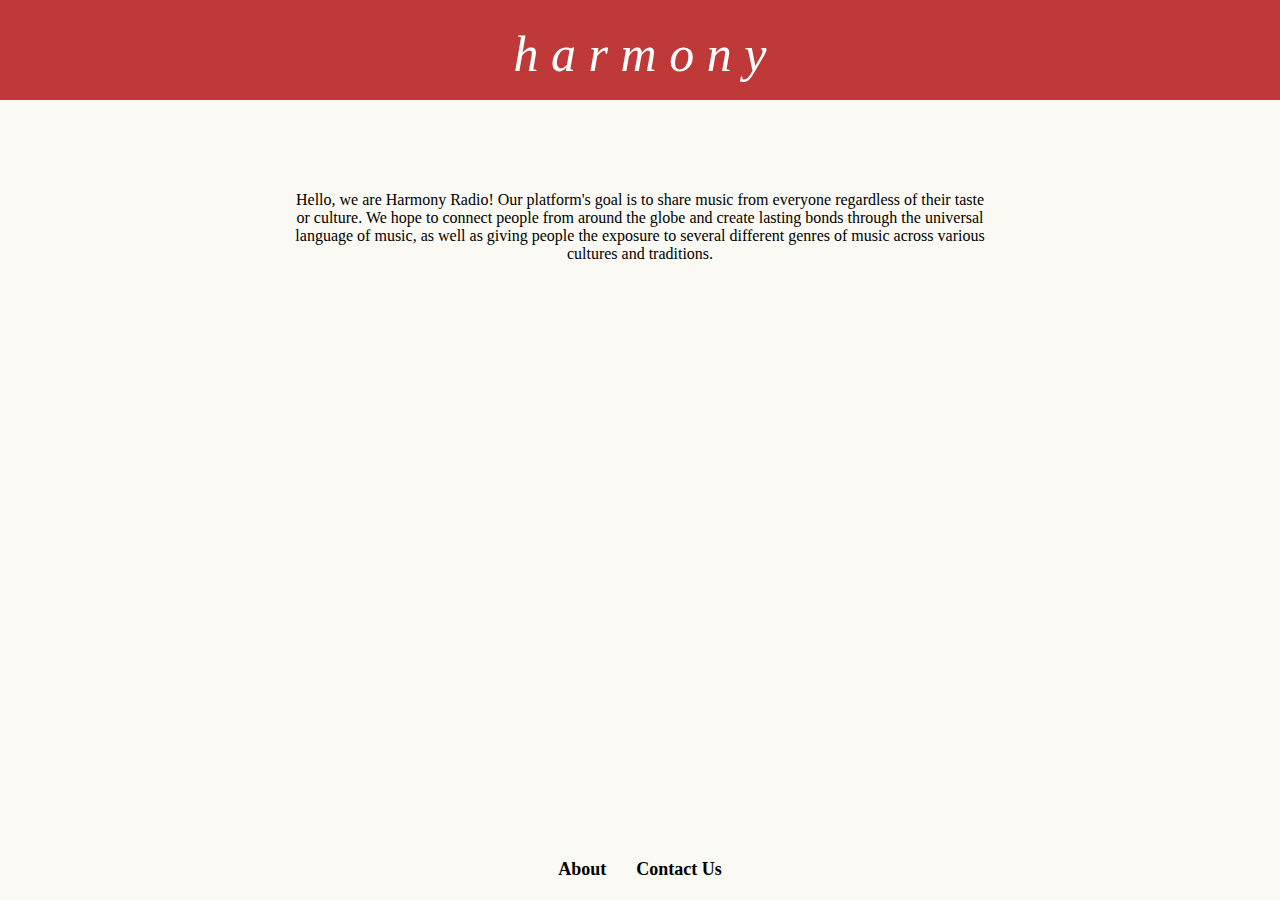
<file: index.html>
<!DOCTYPE html>
<html lang="en">
<head>
   <meta charset="UTF-8">
   <meta http-equiv="X-UA-Compatible" content="IE=edge">
   <meta name="viewport" content="width=device-width, initial-scale=1.0">
   <link rel="stylesheet" href ="landing_styles.css">
   <title>Harmony Radio</title>
   <link rel="icon" type="image/x-icon" href="/media/1.ico">
</head>
<body>
   <div class="header">
      
      <div class ="logo"><em>h a r m o n y</em></div>
      
   </div>

   <div class="livestream">
      <!-- Add a placeholder for the Twitch embed -->
      <div id="twitch-embed"></div>

      <!-- Load the Twitch embed script -->
      <script src="https://player.twitch.tv/js/embed/v1.js"></script>

      <!-- Create a Twitch.Player object. This will render within the placeholder div -->
      <script type="text/javascript">
      new Twitch.Player("twitch-embed", {
         height: 400,
         width: 600,
         channel: "realharmonyradio"
      });
      </script>

   </div>

   <div class="description">
      <p>
         Hello, we are Harmony Radio! Our platform's goal is to share music from everyone regardless 
         of their taste or culture. We hope to connect people from around the globe and create lasting bonds
         through the universal language of music, as well as giving people the exposure to several different 
         genres of music across various cultures and traditions.
      </p>
   </div>
      
   <div class="footer">
      <a href="about.html">About</a>
      <a href="contact.html">Contact Us</a>
   </div>
    

   
</body>
</html>
</file>
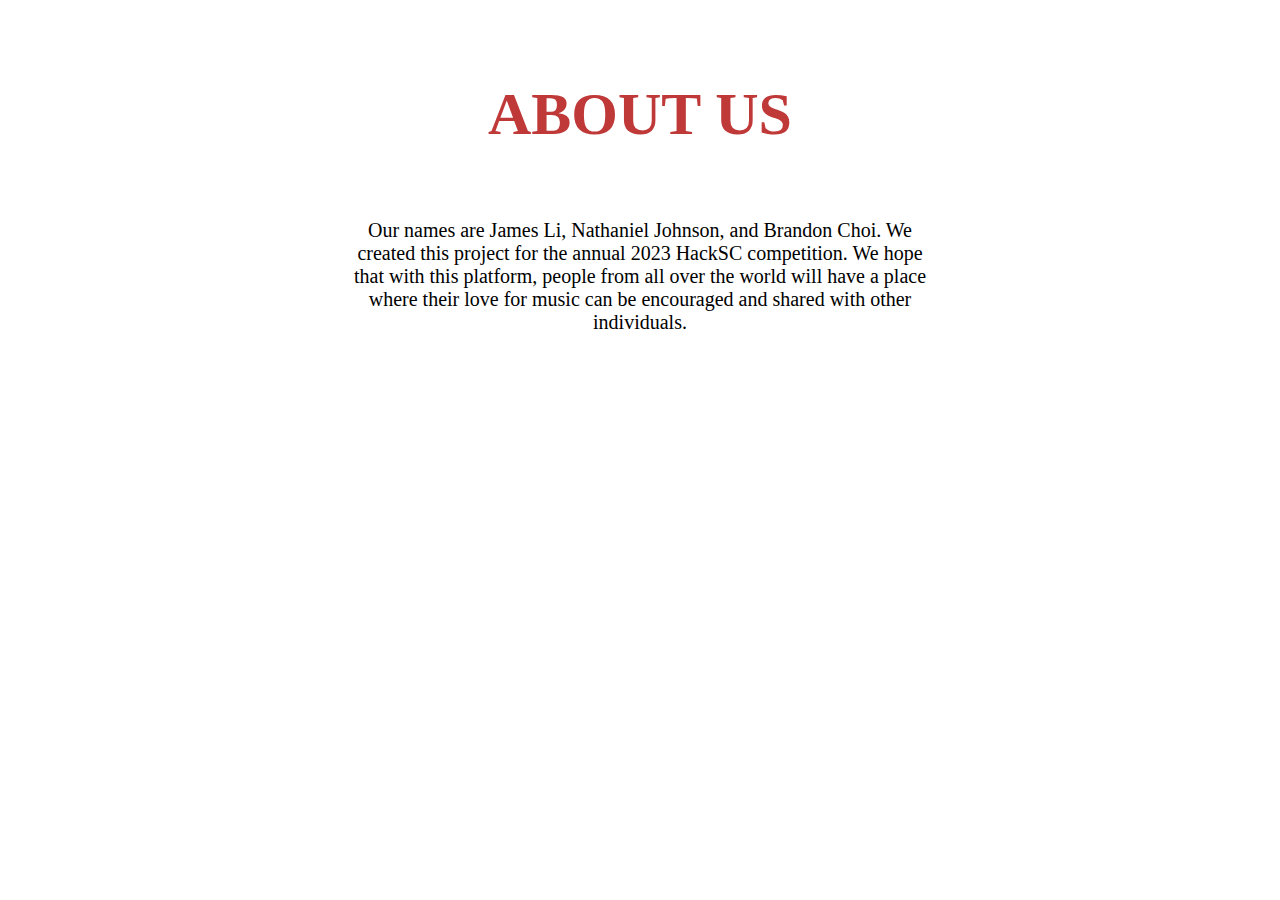
<file: about.html>
<!DOCTYPE html>
<html lang="en">
<head>
   <meta charset="UTF-8">
   <meta http-equiv="X-UA-Compatible" content="IE=edge">
   <meta name="viewport" content="width=device-width, initial-scale=1.0">
   <link rel="stylesheet" href ="page_style.css">
   <title>About Page</title>
</head>
<body>
   <div class="header">ABOUT US</div>
   <div class="description"> 
      Our names are James Li, Nathaniel Johnson, and Brandon Choi. We created this project
      for the annual 2023 HackSC competition. We hope that with this platform, people from all
      over the world will have a place where their love for music can be encouraged and shared
      with other individuals.
   </div>
</body>
</html>
</file>
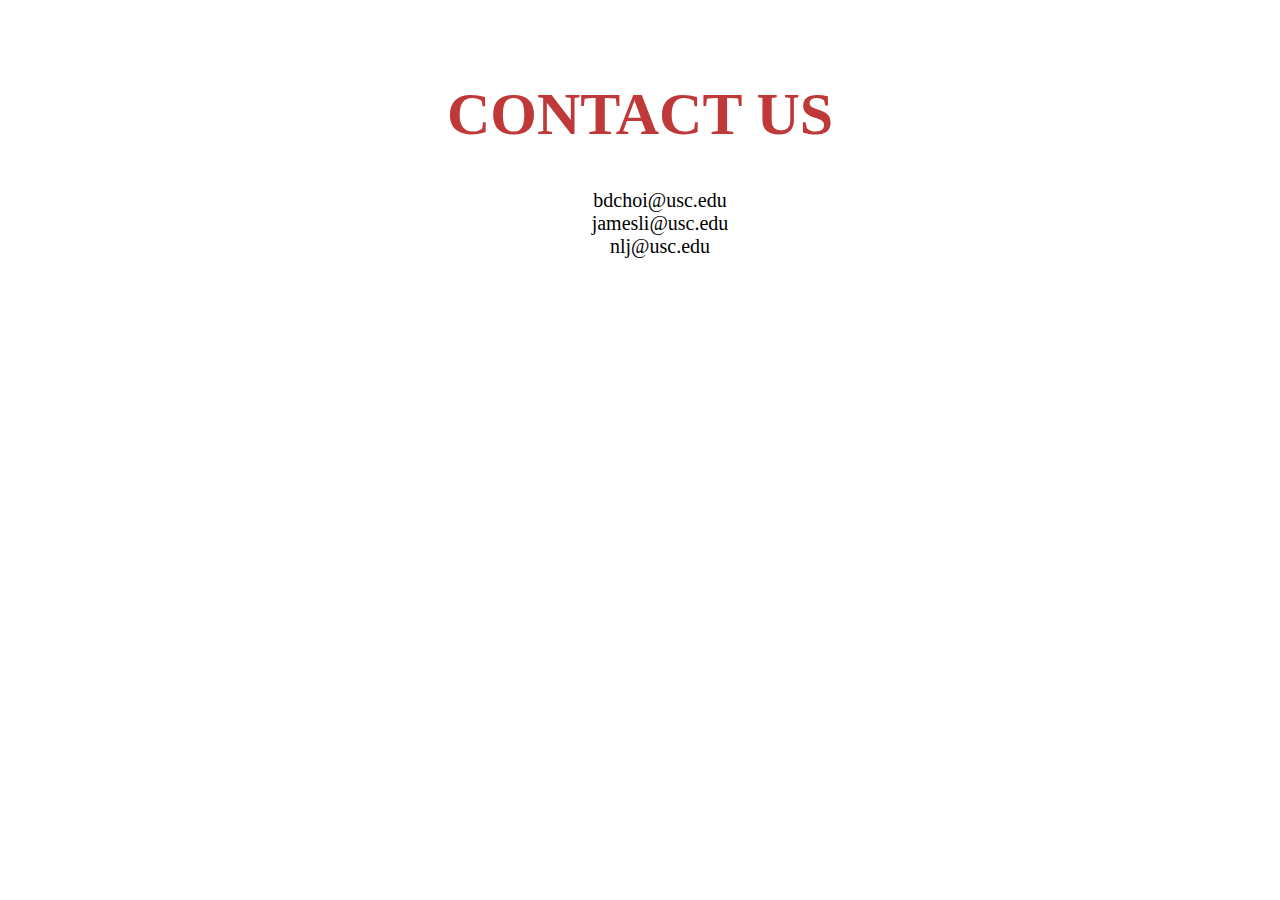
<file: contact.html>
<!DOCTYPE html>
<html lang="en">
<head>
   <meta charset="UTF-8">
   <meta http-equiv="X-UA-Compatible" content="IE=edge">
   <meta name="viewport" content="width=device-width, initial-scale=1.0">
   <link rel="stylesheet" href ="page_style.css">
   <title>About Page</title>
</head>
<body>
   <div class="header">CONTACT US</div>
   <div class="info"> 
      <ul>
         <li>bdchoi@usc.edu</li>
         <li>jamesli@usc.edu</li>
         <li>nlj@usc.edu</li>
      </ul>
   </div>
</body>
</html>
</file>
<file: landing_styles.css>
@keyframes ani {
   0% {
      filter: hue-rotate(0deg);
   }
   25% {
      filter: hue-rotate(90deg);
   }
   50% {
      filter: hue-rotate(180deg);
   }
   75% {
      filter: hue-rotate(270deg);
   }
   100% {
      filter: hue-rotate(360deg);
   }
}

a {
   font-family: Inter-Black;
   text-decoration: none;
   font-size: 18px;
   font-weight: bold;
   color: black;
}

body {
   display: flex;
   flex-direction: column;
   align-items: center;
   margin: 0;
   min-height: 100vh;
   background-color: #fbf9f3;
}

.header {
   display: flex;
   align-items: center;
   justify-content: space-around;
   font-family: Verdana;
   background-color: #C03939;
   animation: ani 10s linear infinite;
   height: 100px;
   width: 99999px;
}


.logo {
   font-family: NEON CLUB MUSIC;
   color: white;
   font-size: 50px;
   font-weight: 900px;
   margin-top: 8px;
   margin-left: 0;
   margin-right: 0;
}

.livestream {
   display: flex;
   justify-content:space-evenly;
   margin-top: 50px;
   max-width: 800px;
}

.stream,
.chat {
   margin: 20px;
}

.description {
   text-align: center;
   margin-top: 25px;
   font-family: Menlo;
   max-width: 700px;
}

.footer {
   margin-top: auto;
   padding: 20px;
   display: flex;
   justify-content: center;
   gap: 30px;
}
</file>
<file: page_style.css>
@keyframes ani {
   0% {
      filter: hue-rotate(0deg);
   }
   25% {
      filter: hue-rotate(90deg);
   }
   50% {
      filter: hue-rotate(180deg);
   }
   75% {
      filter: hue-rotate(270deg);
   }
   100% {
      filter: hue-rotate(360deg);
   }
}

body {
   display: flex;
   flex-direction: column;
   align-items: center;
   max-width: 700px;
   margin: auto;
   justify-content: center;
}

ul {
   list-style-type: none;
   gap: 100px;
}
.header {
   margin-top: 60px;
   font-family: NEON CLUB MUSIC;
   font-weight: bold;
   font-size: 60px;
   padding: 20px;
   text-align: center;
   color: #C03939;
   animation: ani 10s linear infinite;
}

.description {
   display: flex;
   justify-content: center;
   max-width: 600px;
   font-family: Menlo;
   font-size: 20px;
   margin-top: 50px;
   text-align: center;
}

.info {
   display: flex;
   justify-content: space-around;
   font-family: Menlo;
   font-size: 20px;
   text-align: center;
}
</file>
